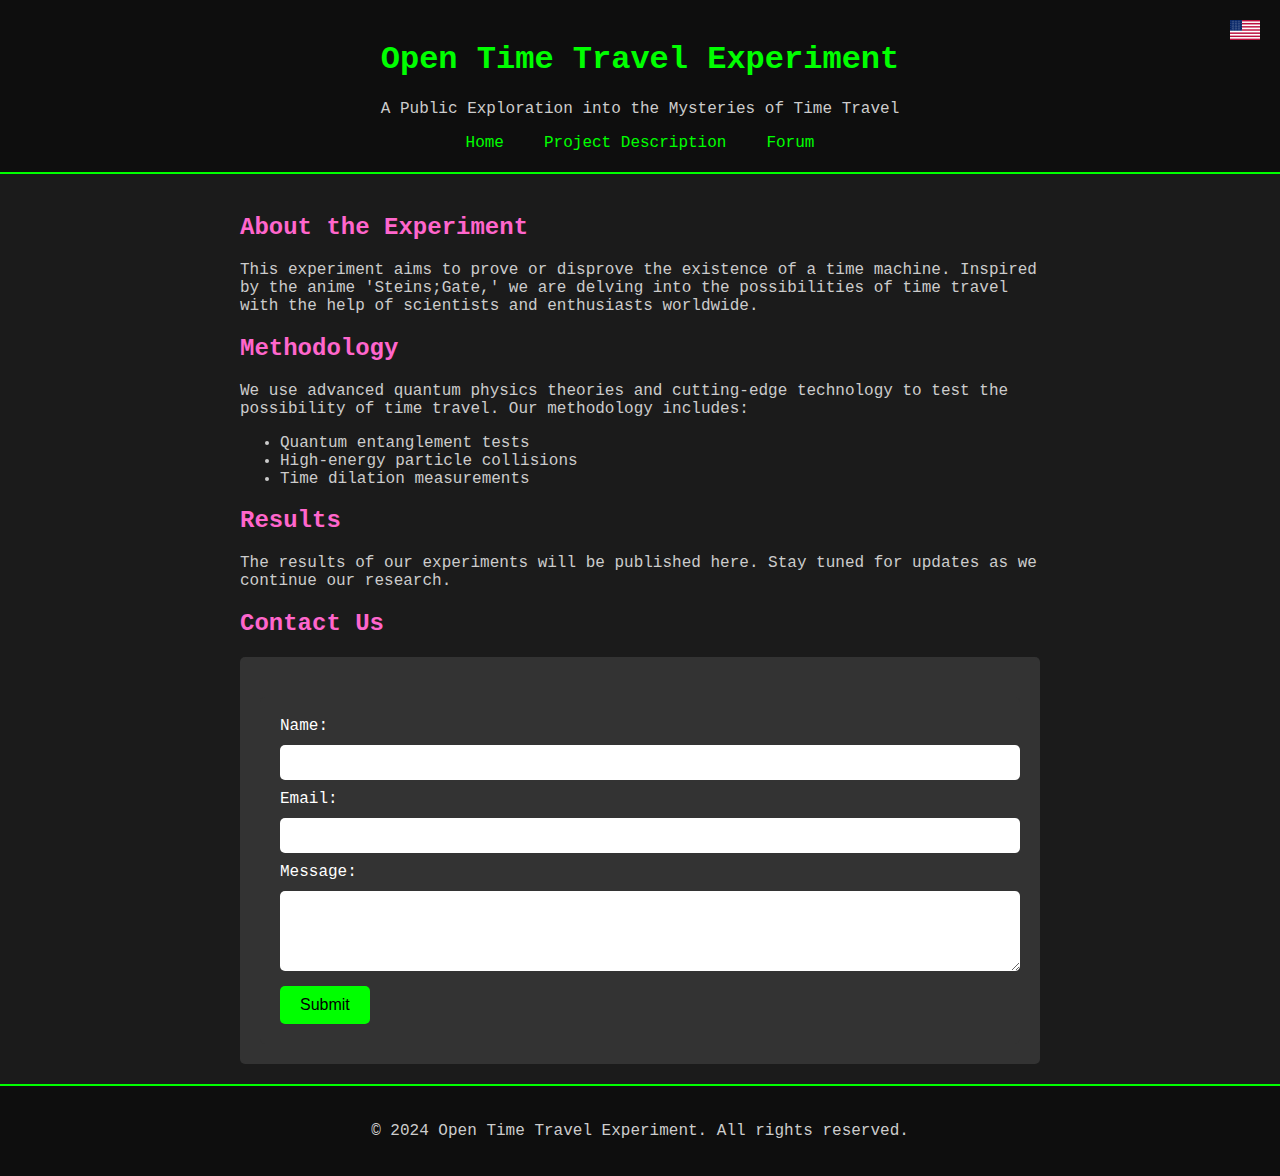
<file: index.html>
<!DOCTYPE html>
<html lang="en">
<head>
    <meta charset="UTF-8">
    <meta name="viewport" content="width=device-width, initial-scale=1.0">
    <title>Open Time Travel Experiment</title>
    <link rel="stylesheet" href="styles.css">
</head>
<body>
    <header>
        <h1 data-en="Open Time Travel Experiment" data-ru="Открытый Эксперимент по Перемещению во Времени">Open Time Travel Experiment</h1>
        <p data-en="A Public Exploration into the Mysteries of Time Travel" data-ru="Публичное Исследование Тайн Перемещения во Времени">A Public Exploration into the Mysteries of Time Travel</p>
        <nav>
            <ul>
                <li><a href="index.html" data-en="Home" data-ru="Главная">Home</a></li>
                <li><a href="description.html" data-en="Project Description" data-ru="Описание Проекта">Project Description</a></li>
                <li><a href="forum.html" data-en="Forum" data-ru="Форум">Forum</a></li>
            </ul>
            <div class="language-selector">
                <img src="us_flag.png" alt="US Flag" id="language-menu">
                <div id="language-options" class="hidden">
                    <img src="us_flag.png" alt="US Flag" onclick="changeLanguage('en')">
                    <img src="ru_flag.png" alt="Russian Flag" onclick="changeLanguage('ru')">
                </div>
            </div>
        </nav>
    </header>
    <main>
        <section>
            <h2 data-en="About the Experiment" data-ru="О Эксперименте">About the Experiment</h2>
            <p data-en="This experiment aims to prove or disprove the existence of a time machine. Inspired by the anime 'Steins;Gate,' we are delving into the possibilities of time travel with the help of scientists and enthusiasts worldwide." data-ru="Этот эксперимент направлен на доказательство или опровержение существования машины времени. Вдохновленный аниме 'Steins;Gate,' мы исследуем возможности перемещения во времени с помощью ученых и энтузиастов со всего мира.">This experiment aims to prove or disprove the existence of a time machine. Inspired by the anime 'Steins;Gate,' we are delving into the possibilities of time travel with the help of scientists and enthusiasts worldwide.</p>
        </section>
        <section>
            <h2 data-en="Methodology" data-ru="Методология">Methodology</h2>
            <p data-en="We use advanced quantum physics theories and cutting-edge technology to test the possibility of time travel. Our methodology includes:" data-ru="Мы используем передовые теории квантовой физики и новейшие технологии для проверки возможности перемещения во времени. Наша методология включает в себя:">We use advanced quantum physics theories and cutting-edge technology to test the possibility of time travel. Our methodology includes:</p>
            <ul>
                <li data-en="Quantum entanglement tests" data-ru="Тесты квантовой запутанности">Quantum entanglement tests</li>
                <li data-en="High-energy particle collisions" data-ru="Столкновения высокоэнергетических частиц">High-energy particle collisions</li>
                <li data-en="Time dilation measurements" data-ru="Измерения замедления времени">Time dilation measurements</li>
            </ul>
        </section>
        <section>
            <h2 data-en="Results" data-ru="Результаты">Results</h2>
            <p data-en="The results of our experiments will be published here. Stay tuned for updates as we continue our research." data-ru="Результаты наших экспериментов будут опубликованы здесь. Следите за обновлениями по мере продолжения наших исследований.">The results of our experiments will be published here. Stay tuned for updates as we continue our research.</p>
        </section>
        <section>
            <h2 data-en="Contact Us" data-ru="Свяжитесь с Нами">Contact Us</h2>
            <div class="contact-form">
                <form action="#" method="POST">
                    <label for="name" data-en="Name:" data-ru="Имя:">Name:</label>
                    <input type="text" id="name" name="name" required>
                    
                    <label for="email" data-en="Email:" data-ru="Электронная почта:">Email:</label>
                    <input type="email" id="email" name="email" required>
                    
                    <label for="message" data-en="Message:" data-ru="Сообщение:">Message:</label>
                    <textarea id="message" name="message" rows="4" required></textarea>
                    
                    <button type="submit" data-en="Submit" data-ru="Отправить">Submit</button>
                </form>
            </div>
        </section>
    </main>
    <footer>
        <p data-en="&copy; 2024 Open Time Travel Experiment. All rights reserved." data-ru="&copy; 2024 Открытый Эксперимент по Перемещению во Времени. Все права защищены.">&copy; 2024 Open Time Travel Experiment. All rights reserved.</p>
    </footer>
    <script>
        // Function to set a cookie
        function setCookie(name, value, days) {
            const d = new Date();
            d.setTime(d.getTime() + (days * 24 * 60 * 60 * 1000));
            const expires = "expires=" + d.toUTCString();
            document.cookie = name + "=" + value + ";" + expires + ";path=/";
        }

        // Function to get a cookie
        function getCookie(name) {
            const cname = name + "=";
            const decodedCookie = decodeURIComponent(document.cookie);
            const ca = decodedCookie.split(';');
            for (let i = 0; i < ca.length; i++) {
                let c = ca[i];
                while (c.charAt(0) == ' ') {
                    c = c.substring(1);
                }
                if (c.indexOf(cname) == 0) {
                    return c.substring(cname.length, c.length);
                }
            }
            return "";
        }

        document.getElementById('language-menu').addEventListener('click', function() {
            document.getElementById('language-options').classList.toggle('hidden');
        });

        function changeLanguage(lang) {
            document.querySelectorAll('[data-en]').forEach(el => {
                el.textContent = el.getAttribute(`data-${lang}`);
            });
            document.getElementById('language-options').classList.add('hidden');
            setCookie('language', lang, 7); // Save language preference for 7 days
        }

        // Load the preferred language on page load
        window.onload = function() {
            const lang = getCookie('language') || 'en';
            changeLanguage(lang);
        }
    </script>
</body>
</html>
</file>
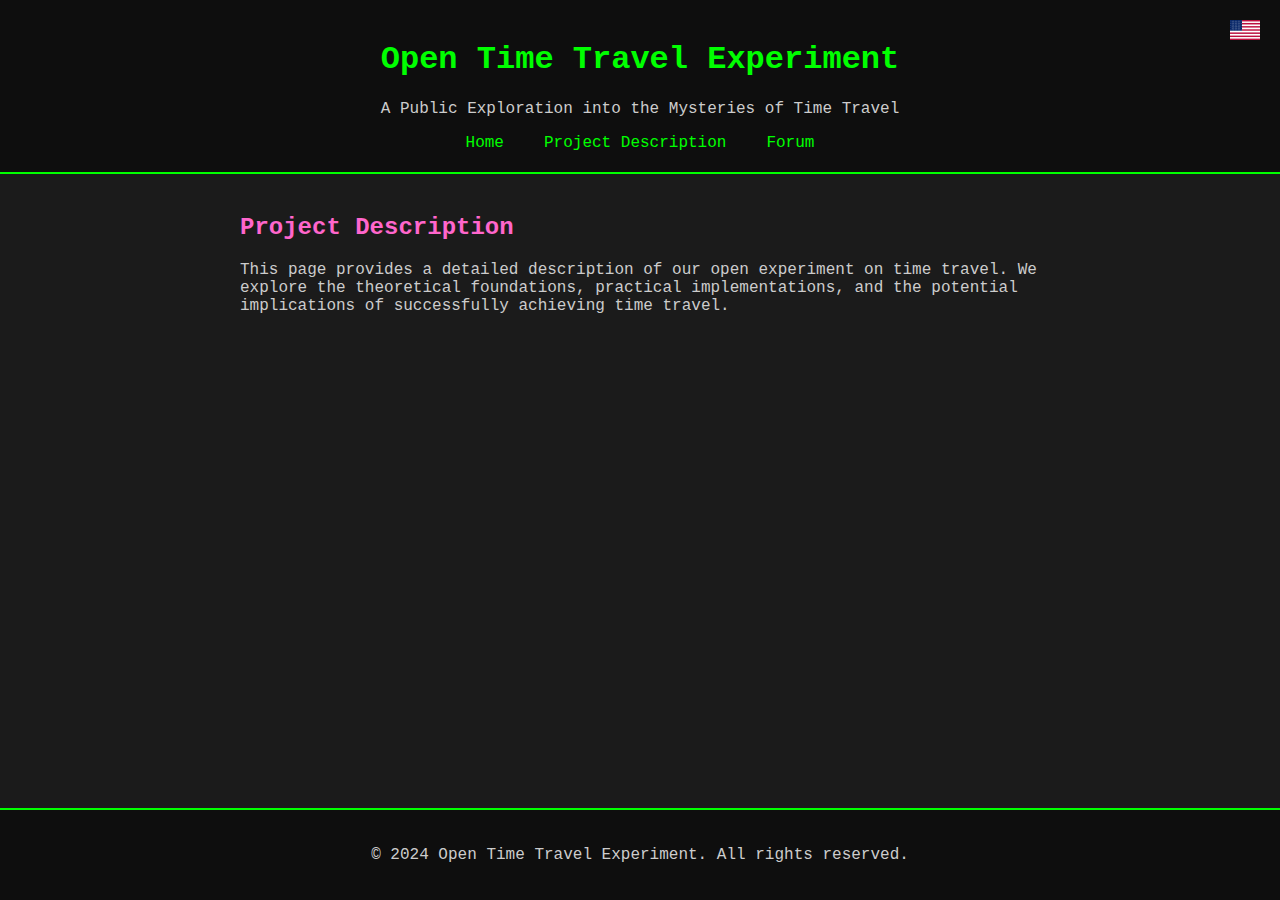
<file: description.html>
<!DOCTYPE html>
<html lang="en">
<head>
    <meta charset="UTF-8">
    <meta name="viewport" content="width=device-width, initial-scale=1.0">
    <title>Project Description - Open Time Travel Experiment</title>
    <link rel="stylesheet" href="styles.css">
</head>
<body>
    <header>
        <h1 data-en="Open Time Travel Experiment" data-ru="Открытый Эксперимент по Перемещению во Времени">Open Time Travel Experiment</h1>
        <p data-en="A Public Exploration into the Mysteries of Time Travel" data-ru="Публичное Исследование Тайн Перемещения во Времени">A Public Exploration into the Mysteries of Time Travel</p>
        <nav>
            <ul>
                <li><a href="index.html" data-en="Home" data-ru="Главная">Home</a></li>
                <li><a href="description.html" data-en="Project Description" data-ru="Описание Проекта">Project Description</a></li>
                <li><a href="forum.html" data-en="Forum" data-ru="Форум">Forum</a></li>
            </ul>
            <div class="language-selector">
                <img src="us_flag.png" alt="US Flag" id="language-menu">
                <div id="language-options" class="hidden">
                    <img src="us_flag.png" alt="US Flag" onclick="changeLanguage('en')">
                    <img src="ru_flag.png" alt="Russian Flag" onclick="changeLanguage('ru')">
                </div>
            </div>
        </nav>
    </header>
    <main>
        <section>
            <h2 data-en="Project Description" data-ru="Описание Проекта">Project Description</h2>
            <p data-en="This page provides a detailed description of our open experiment on time travel. We explore the theoretical foundations, practical implementations, and the potential implications of successfully achieving time travel." data-ru="Эта страница предоставляет подробное описание нашего открытого эксперимента по перемещению во времени. Мы исследуем теоретические основы, практическую реализацию и потенциальные последствия успешного достижения перемещения во времени.">This page provides a detailed description of our open experiment on time travel. We explore the theoretical foundations, practical implementations, and the potential implications of successfully achieving time travel.</p>
            <!-- Add more content as needed -->
        </section>
    </main>
    <footer>
        <p data-en="&copy; 2024 Open Time Travel Experiment. All rights reserved." data-ru="&copy; 2024 Открытый Эксперимент по Перемещению во Времени. Все права защищены.">&copy; 2024 Open Time Travel Experiment. All rights reserved.</p>
    </footer>
    <script>
        // Function to set a cookie
        function setCookie(name, value, days) {
            const d = new Date();
            d.setTime(d.getTime() + (days * 24 * 60 * 60 * 1000));
            const expires = "expires=" + d.toUTCString();
            document.cookie = name + "=" + value + ";" + expires + ";path=/";
        }

        // Function to get a cookie
        function getCookie(name) {
            const cname = name + "=";
            const decodedCookie = decodeURIComponent(document.cookie);
            const ca = decodedCookie.split(';');
            for (let i = 0; i < ca.length; i++) {
                let c = ca[i];
                while (c.charAt(0) == ' ') {
                    c = c.substring(1);
                }
                if (c.indexOf(cname) == 0) {
                    return c.substring(cname.length, c.length);
                }
            }
            return "";
        }

        document.getElementById('language-menu').addEventListener('click', function() {
            document.getElementById('language-options').classList.toggle('hidden');
        });

        function changeLanguage(lang) {
            document.querySelectorAll('[data-en]').forEach(el => {
                el.textContent = el.getAttribute(`data-${lang}`);
            });
            document.getElementById('language-options').classList.add('hidden');
            setCookie('language', lang, 7); // Save language preference for 7 days
        }

        // Load the preferred language on page load
        window.onload = function() {
            const lang = getCookie('language') || 'en';
            changeLanguage(lang);
        }
    </script>
</body>
</html>
</file>
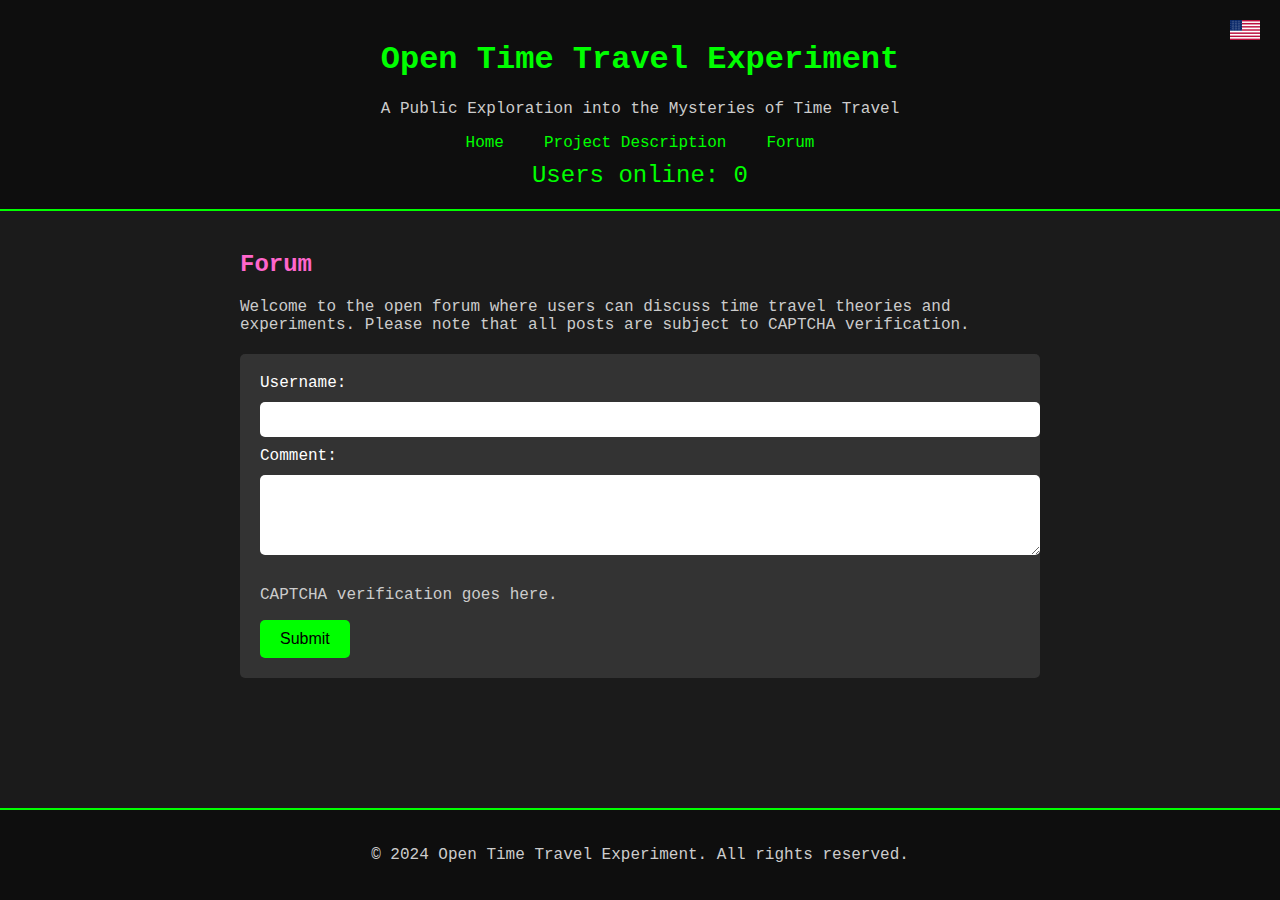
<file: forum.html>
<!DOCTYPE html>
<html lang="en">
<head>
    <meta charset="UTF-8">
    <meta name="viewport" content="width=device-width, initial-scale=1.0">
    <title>Forum - Open Time Travel Experiment</title>
    <link rel="stylesheet" href="styles.css">
</head>
<body>
    <header>
        <h1 data-en="Open Time Travel Experiment" data-ru="Открытый Эксперимент по Перемещению во Времени">Open Time Travel Experiment</h1>
        <p data-en="A Public Exploration into the Mysteries of Time Travel" data-ru="Публичное Исследование Тайн Перемещения во Времени">A Public Exploration into the Mysteries of Time Travel</p>
        <nav>
            <ul>
                <li><a href="index.html" data-en="Home" data-ru="Главная">Home</a></li>
                <li><a href="description.html" data-en="Project Description" data-ru="Описание Проекта">Project Description</a></li>
                <li><a href="forum.html" data-en="Forum" data-ru="Форум">Forum</a></li>
            </ul>
            <div class="language-selector">
                <img src="us_flag.png" alt="US Flag" id="language-menu">
                <div id="language-options" class="hidden">
                    <img src="us_flag.png" alt="US Flag" onclick="changeLanguage('en')">
                    <img src="ru_flag.png" alt="Russian Flag" onclick="changeLanguage('ru')">
                </div>
            </div>
        </nav>
        <div id="user-count" data-en="Users online: 0" data-ru="Пользователей онлайн: 0" style="font-size: 1.5em; text-align: center; margin-top: 10px;">Users online: 0</div>
    </header>
    <main>
        <section>
            <h2 data-en="Forum" data-ru="Форум">Forum</h2>
            <p data-en="Welcome to the open forum where users can discuss time travel theories and experiments. Please note that all posts are subject to CAPTCHA verification." data-ru="Добро пожаловать на открытый форум, где пользователи могут обсуждать теории и эксперименты по перемещению во времени. Обратите внимание, что все сообщения проходят проверку CAPTCHA.">Welcome to the open forum where users can discuss time travel theories and experiments. Please note that all posts are subject to CAPTCHA verification.</p>
            <section id="messages">
                <!-- Messages will be loaded here -->
            </section>
            <form id="forum-form" action="#" method="POST">
                <label for="username" data-en="Username:" data-ru="Имя пользователя:">Username:</label>
                <input type="text" id="username" name="username" required>
                
                <label for="comment" data-en="Comment:" data-ru="Комментарий:">Comment:</label>
                <textarea id="comment" name="comment" rows="4" required></textarea>
                
                <div class="captcha">
                    <!-- Insert CAPTCHA widget here -->
                    <p data-en="CAPTCHA verification goes here." data-ru="Здесь будет проверка CAPTCHA.">CAPTCHA verification goes here.</p>
                </div>
                
                <button type="submit" data-en="Submit" data-ru="Отправить">Submit</button>
            </form>
            <div class="pagination">
                <!-- Pagination links will be added here -->
            </div>
        </section>
    </main>
    <footer>
        <p data-en="&copy; 2024 Open Time Travel Experiment. All rights reserved." data-ru="&copy; 2024 Открытый Эксперимент по Перемещению во Времени. Все права защищены.">&copy; 2024 Open Time Travel Experiment. All rights reserved.</p>
    </footer>
    <script>
        // Function to set a cookie
        function setCookie(name, value, days) {
            const d = new Date();
            d.setTime(d.getTime() + (days * 24 * 60 * 60 * 1000));
            const expires = "expires=" + d.toUTCString();
            document.cookie = name + "=" + value + ";" + expires + ";path=/";
        }

        // Function to get a cookie
        function getCookie(name) {
            const cname = name + "=";
            const decodedCookie = decodeURIComponent(document.cookie);
            const ca = decodedCookie.split(';');
            for (let i = 0; i < ca.length; i++) {
                let c = ca[i];
                while (c.charAt(0) == ' ') {
                    c = c.substring(1);
                }
                if (c.indexOf(cname) == 0) {
                    return c.substring(cname.length, c.length);
                }
            }
            return "";
        }

        document.getElementById('language-menu').addEventListener('click', function() {
            document.getElementById('language-options').classList.toggle('hidden');
        });

        function changeLanguage(lang) {
            document.querySelectorAll('[data-en]').forEach(el => {
                el.textContent = el.getAttribute(`data-${lang}`);
            });
            document.getElementById('language-options').classList.add('hidden');
            setCookie('language', lang, 7); // Save language preference for 7 days
        }

        // Load the preferred language on page load
        window.onload = function() {
            const lang = getCookie('language') || 'en';
            changeLanguage(lang);
            displayMessages(currentPage);
        }

        // Forum logic
        const messagesPerPage = 10;
        let currentPage = 1;

        function displayMessages(page) {
            fetch('messages.txt')
                .then(response => response.text())
                .then(data => {
                    const messages = data.trim().split('\n').map(line => JSON.parse(line));
                    const start = (page - 1) * messagesPerPage;
                    const end = start + messagesPerPage;
                    const pageMessages = messages.slice(start, end);

                    const messagesContainer = document.getElementById('messages');
                    messagesContainer.innerHTML = "";
                    pageMessages.forEach(msg => {
                        const messageElement = document.createElement('div');
                        messageElement.classList.add('message-container');
                        messageElement.innerHTML = `<strong>${msg.username}</strong><p>${msg.comment}</p>`;
                        messagesContainer.appendChild(messageElement);
                    });

                    updatePagination(page, messages.length);
                });
        }

        function updatePagination(page, totalMessages) {
            const totalPages = Math.ceil(totalMessages / messagesPerPage);
            const paginationContainer = document.querySelector('.pagination');
            paginationContainer.innerHTML = "";

            for (let i = 1; i <= totalPages; i++) {
                const pageLink = document.createElement('a');
                pageLink.href = "#";
                pageLink.textContent = i;
                if (i === page) {
                    pageLink.classList.add('active');
                }
                pageLink.addEventListener('click', function (e) {
                    e.preventDefault();
                    displayMessages(i);
                });
                paginationContainer.appendChild(pageLink);
            }
        }

        document.getElementById('forum-form').addEventListener('submit', function (e) {
            e.preventDefault();
            const username = document.getElementById('username').value;
            const comment = document.getElementById('comment').value;

            const message = {
                username: username,
                comment: comment
            };

            fetch('save_message.php', {
                method: 'POST',
                headers: {
                    'Content-Type': 'application/json'
                },
                body: JSON.stringify(message)
            }).then(() => {
                displayMessages(currentPage);
                this.reset();
            });
        });
    </script>
</body>
</html>
</file>
<file: styles.css>
/* styles.css */
body {
    font-family: 'Courier New', Courier, monospace;
    margin: 0;
    padding: 0;
    background-color: #1b1b1b;
    color: #ffffff;
    display: flex;
    flex-direction: column;
    min-height: 100vh;
}

header {
    background-color: #0e0e0e;
    color: #00ff00;
    padding: 20px 0;
    text-align: center;
    border-bottom: 2px solid #00ff00;
}

nav ul {
    list-style: none;
    padding: 0;
    margin: 0;
    display: flex;
    justify-content: center;
    gap: 20px;
}

nav ul li {
    display: inline;
}

nav ul li a {
    color: #00ff00;
    text-decoration: none;
    padding: 5px 10px;
}

nav ul li a:hover {
    background-color: #333;
    border-radius: 5px;
}

.language-selector {
    position: absolute;
    top: 20px;
    right: 20px;
    display: flex;
    align-items: center;
    gap: 10px;
}

.language-selector img {
    width: 30px;
    height: 20px;
    cursor: pointer;
}

#language-options {
    display: flex;
    flex-direction: column;
    gap: 5px;
    position: absolute;
    top: 40px;
    right: 0;
    background-color: #0e0e0e;
    border: 1px solid #00ff00;
    padding: 10px;
}

#language-options.hidden {
    display: none;
}

main {
    padding: 20px;
    max-width: 800px;
    margin: auto;
    flex: 1;
}

h1 {
    color: #00ff00;
}

h2 {
    color: #ff66cc;
}

p, li {
    color: #cccccc;
}

footer {
    background-color: #0e0e0e;
    color: #ffffff;
    text-align: center;
    padding: 20px 0;
    border-top: 2px solid #00ff00;
    position: relative;
    width: 100%;
    bottom: 0;
}

.contact-form, form {
    background-color: #333;
    padding: 20px;
    border-radius: 5px;
    margin-top: 20px;
}

.contact-form input, .contact-form textarea, form input, form textarea {
    width: 100%;
    padding: 10px;
    margin: 10px 0;
    border: none;
    border-radius: 5px;
}

.contact-form button, form button {
    background-color: #00ff00;
    color: #000;
    border: none;
    padding: 10px 20px;
    border-radius: 5px;
    cursor: pointer;
    font-size: 16px;
}

.contact-form button:hover, form button:hover {
    background-color: #009900;
}

.pagination {
    display: flex;
    justify-content: center;
    gap: 10px;
    margin-top: 20px;
}

.pagination a {
    color: #00ff00;
    text-decoration: none;
    padding: 5px 10px;
}

.pagination a.active {
    font-weight: bold;
    border: 1px solid #00ff00;
    border-radius: 5px;
}

.message-container {
    background-color: #2b2b2b;
    padding: 10px;
    margin: 10px 0;
    border-radius: 5px;
}

.message-container strong {
    color: #ff66cc;
}

.message-container p {
    margin: 5px 0;
    color: #cccccc;
}
</file>
